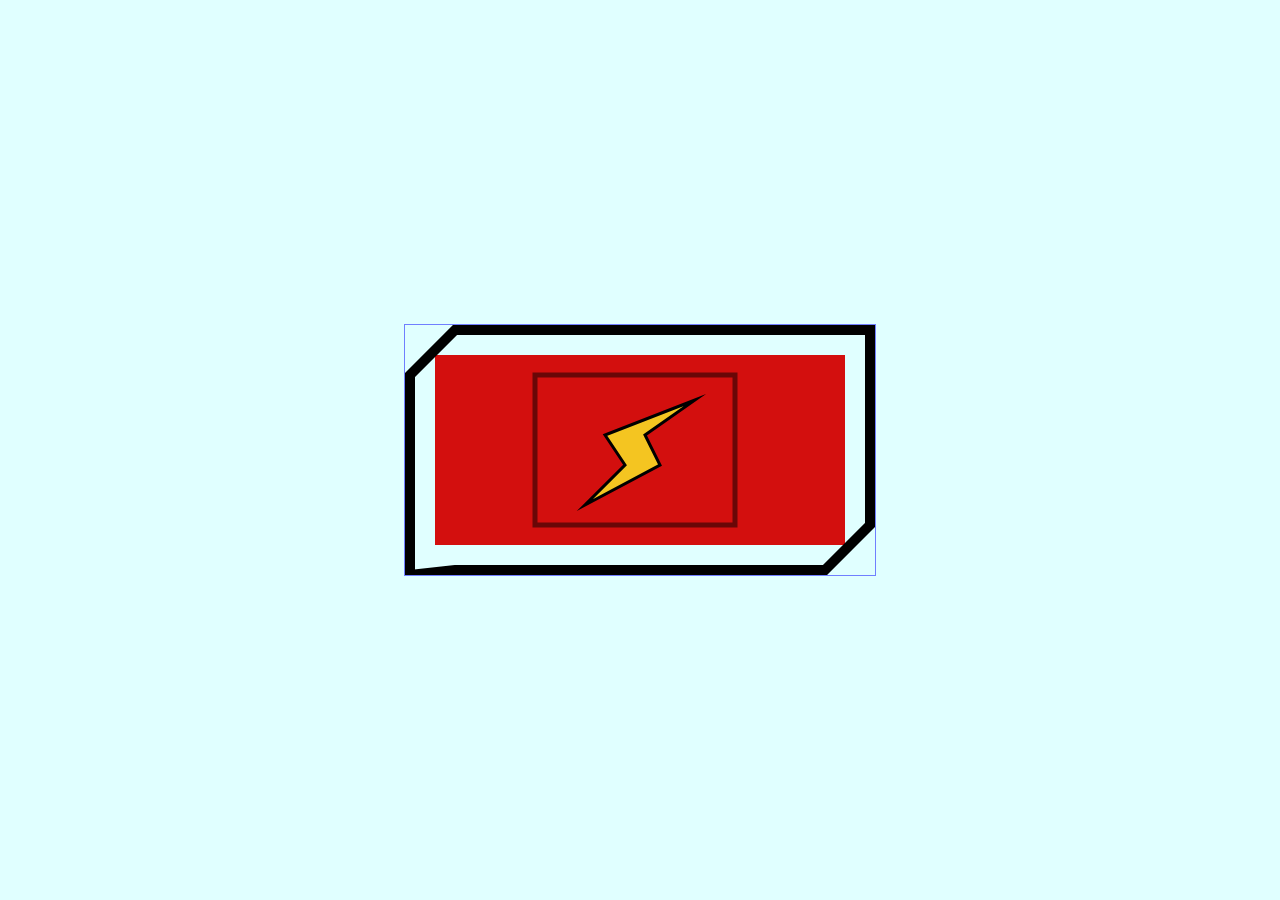
<file: canvas/index.html>
<!DOCTYPE html>
<html lang="es">
<head>
  <meta charset="UTF-8">
  <meta http-equiv="X-UA-Compatible" content="IE=edge">
  <meta name="viewport" content="width=device-width, initial-scale=1.0">
  <title>Document</title>
  <style>
    canvas{
      border: 1px solid rgba(0,0,255,.5);
    }
    body{
      height: 100vh;
      display: flex;
      background: lightcyan;
      justify-content: center;
      align-items: center;
      margin: 0;
    }
  </style>

</head>
<body>
  
  <canvas id="canvas" width="470" height="250">
  </canvas>

  <script>
    const canvas = document.querySelector('#canvas');
    const ctx = canvas.getContext('2d');

    ctx.fillStyle='#d30f0e'; //color relleno
    ctx.fillRect(30,30,410,190); //dibuja relleno
    ctx.strokeStyle='rgba(0,0,0,.5)';//color de relleno
    ctx.lineWidth=5; //borde tamaño
    ctx.strokeRect(130,50,200,150);//x,y,widht heigt ---dibuja contorno

    ctx.strokeStyle = 'black';
    ctx.lineWidth=3;
    ctx.lineTo(200,110); //(x,y)
    ctx.lineTo(220,140);
    ctx.lineTo(180,180);
    ctx.lineTo(255,140);
    ctx.lineTo(240,110);
    ctx.lineTo(290,75);
    ctx.closePath(); //Cierra los puntos echos el punto inicio al ultimo punto echo
    ctx.fillStyle='#f4c521';//color que vive junto con Fill()
    ctx.fill();//rellena pero necesita definir color
    ctx.stroke();//dibuja los puntos echos

    ctx.beginPath();//permite mi dibujo sea independiente de otros
    
    ctx.lineWidth=10;
    const inset = ctx.lineWidth/2; //la mitad sobre el ancho de la linea, compone para que ocupe todo el marco

    const radius=[50,0,50,0];
    const topLeftRadius=radius[0];
    const topRightRadius=radius[1];
    const bottomRightRadius=radius[2];
    const bottomLeftRadius=radius[3];

    const width= canvas.width;//ocupe el ancho igual al canvas
    const height= canvas.height;//opuca el largo igual al canvas

    ctx.lineTo(topLeftRadius,inset);
    ctx.lineTo(width-topRightRadius,inset);
    ctx.lineTo(width-inset, topRightRadius);
    ctx.lineTo(width-inset, height-bottomRightRadius);
    ctx.lineTo(width-bottomRightRadius, height-inset);
    ctx.lineTo(bottomRightRadius, height-inset);
    ctx.lineTo(inset, height-bottomLeftRadius);
    ctx.lineTo(inset, topLeftRadius);
    ctx.closePath();
    ctx.stroke();

  </script>

</body>
</html>
</file>
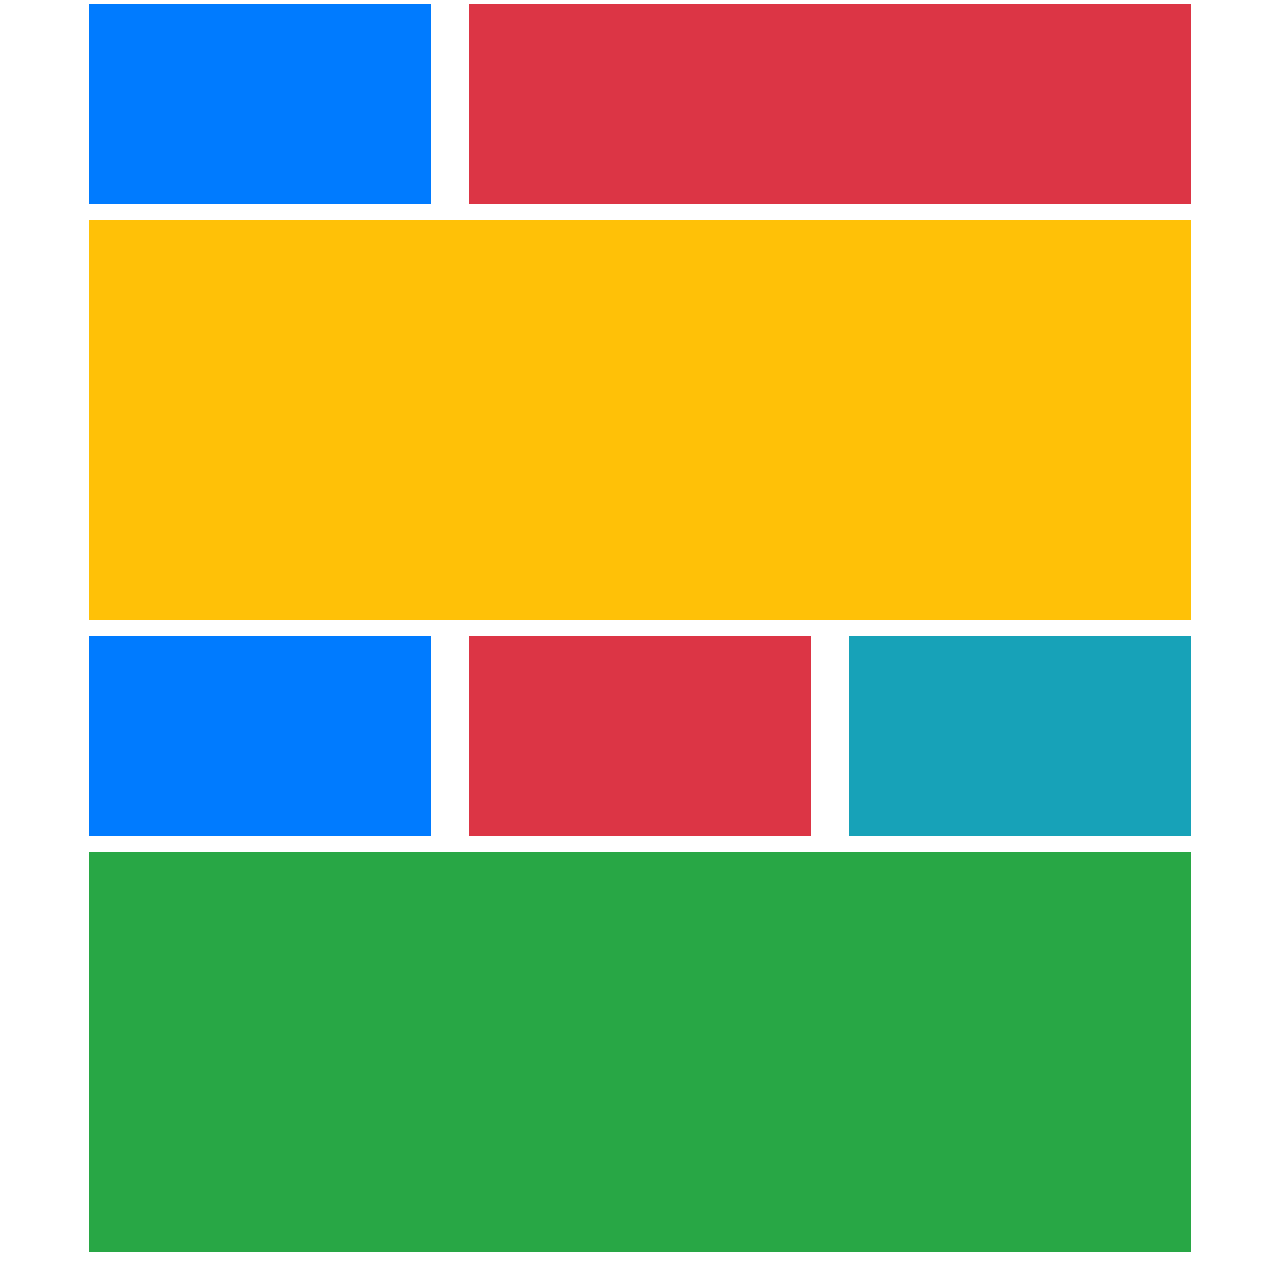
<file: MaquetarImagen/index.html>
<!doctype html>
<html lang="en">

<head>
  <title>Title</title>
  <!-- Required meta tags -->
  <meta charset="utf-8">
  <meta name="viewport" content="width=device-width, initial-scale=1, shrink-to-fit=no">

  <!-- Bootstrap CSS -->
  <link rel="stylesheet" href="https://stackpath.bootstrapcdn.com/bootstrap/4.3.1/css/bootstrap.min.css"
    integrity="sha384-ggOyR0iXCbMQv3Xipma34MD+dH/1fQ784/j6cY/iJTQUOhcWr7x9JvoRxT2MZw1T" crossorigin="anonymous">

  <link rel="stylesheet" href="css/style.css">

</head>

<body>


  <div class="container">

    <div class="row">
      <div class="col-4 col-sm-4 col-md-4 col-lg-4 col-xl-4">
        <div class="m-1 bg-primary fila-200"></div>
      </div>
      <div class="col-8 col-sm-8 col-md-8 col-lg-8 col-xl-8">
        <div class="m-1 bg-danger fila-200"></div>
      </div>
    </div>

    <div class="row my-2">
      <div class="col-12 col-sm-12 col-md-12 col-lg-12 colxl-12">
        <div class="m-1 bg-warning fila-400"></div>
      </div>
    </div>

    <div class="row my-2">
      <div class="col-12 col-sm-12 col-md-4 col-lg-4 col-xl-4">
        <div class="m-1 bg-primary fila-200"></div>
      </div>
      <div class="col-12 col-sm-12 col-md-4 col-lg-4 col-xl-4">
        <div class="m-1 bg-danger fila-200"></div>
      </div>
      <div class="col-12 col-sm-12 col-md-4 col-lg-4 col-xl-4">
        <div class="m-1 bg-info fila-200"></div>
      </div>
    </div>
    
    <div class="row my-2">
      <div class="col-12 col-sm-12 col-md-12 col-lg-12 colxl-12">
        <div class="m-1 bg-success fila-400"></div>
      </div>
    </div>

  </div>


  <!-- Optional JavaScript -->
  <!-- jQuery first, then Popper.js, then Bootstrap JS -->
  <script src="https://code.jquery.com/jquery-3.3.1.slim.min.js"
    integrity="sha384-q8i/X+965DzO0rT7abK41JStQIAqVgRVzpbzo5smXKp4YfRvH+8abtTE1Pi6jizo"
    crossorigin="anonymous"></script>
  <script src="https://cdnjs.cloudflare.com/ajax/libs/popper.js/1.14.7/umd/popper.min.js"
    integrity="sha384-UO2eT0CpHqdSJQ6hJty5KVphtPhzWj9WO1clHTMGa3JDZwrnQq4sF86dIHNDz0W1"
    crossorigin="anonymous"></script>
  <script src="https://stackpath.bootstrapcdn.com/bootstrap/4.3.1/js/bootstrap.min.js"
    integrity="sha384-JjSmVgyd0p3pXB1rRibZUAYoIIy6OrQ6VrjIEaFf/nJGzIxFDsf4x0xIM+B07jRM"
    crossorigin="anonymous"></script>
</body>

</html>

<!DOCTYPE html>
<html lang='es'>
<head>
  <meta charset='UTF-8'>
  <meta http-equiv='X-UA-Compatible' content='IE=edge'>
  <meta name="viewport" content='width=device-width, initial-scale=1.0'>
  <title>Mi practica</title>
  <link rel='stylesheet' href='https://stackpath.bootstrapcdn.com/bootstrap/4.3.1/css/bootstrap.min.css' integrity='sha384-ggOyR0iXCbMQv3Xipma34MD+dH/1fQ784/j6cY/iJTQUOhcWr7x9JvoRxT2MZw1T' crossorigin='anonymous'>
</head>
<body>
<script src='https://code.jquery.com/jquery-3.3.1.slim.min.js' integrity='sha384-q8i/X+965DzO0rT7abK41JStQIAqVgRVzpbzo5smXKp4YfRvH+8abtTE1Pi6jizo' crossorigin='anonymous'></script>
  <script src='https://stackpath.bootstrapcdn.com/bootstrap/4.3.1/js/bootstrap.min.js' integrity='sha384-JjSmVgyd0p3pXB1rRibZUAYoIIy6OrQ6VrjIEaFf/nJGzIxFDsf4x0xIM+B07jRM' crossorigin='anonymous'></script>
</body>
</html>
</file>
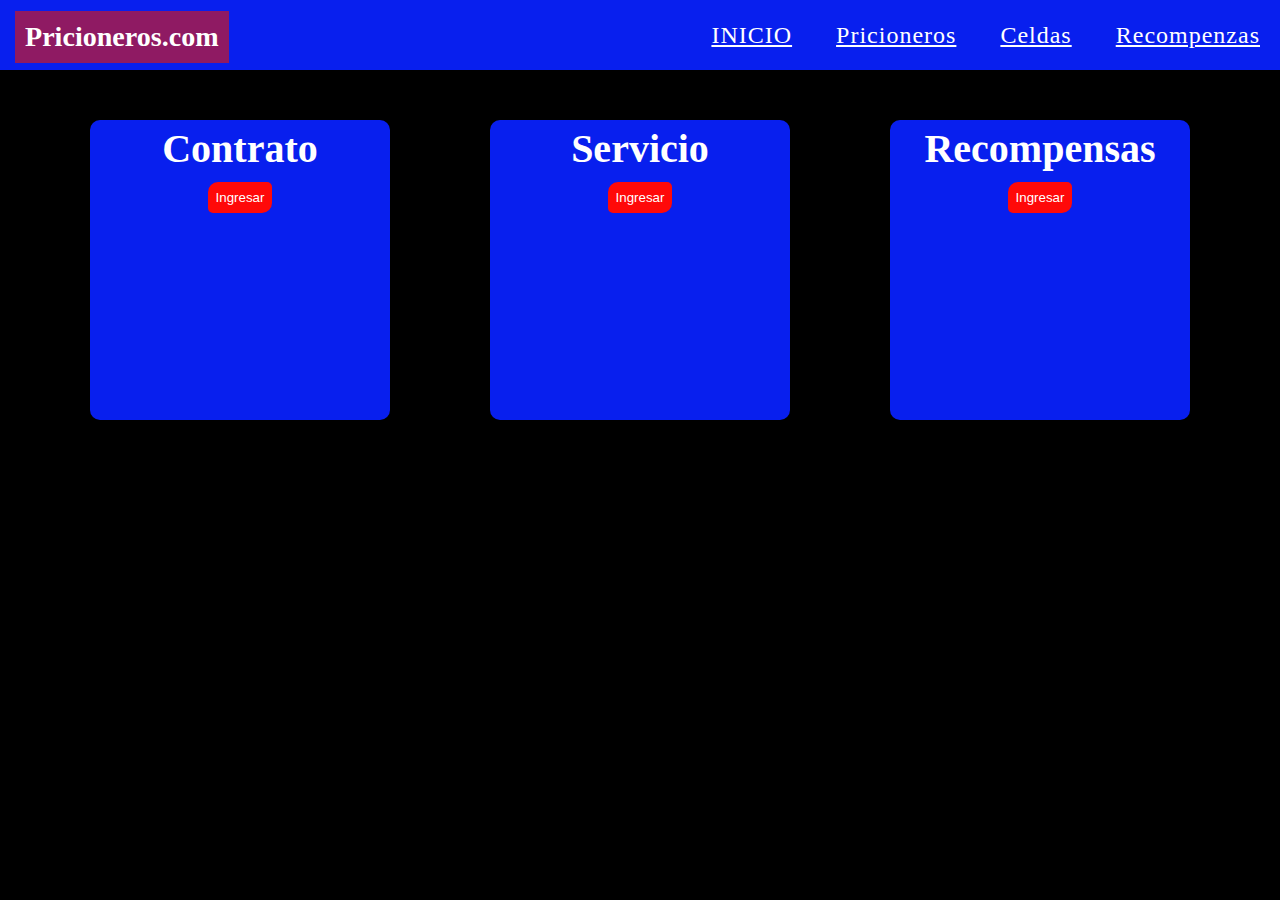
<file: sass_boton/index.html>
<!DOCTYPE html>
<html lang="en">
<head>
  <meta charset="UTF-8">
  <meta http-equiv="X-UA-Compatible" content="IE=edge">
  <meta name="viewport" content="width=device-width, initial-scale=1.0">
  <title>Document</title>

  <link rel="stylesheet" href="css/style.css">

</head>
<body>

  <header id="header">
    <div class="wrap">
      <div id="logo">
        <h3>Pricioneros.com</h3>
      </div>
      <nav id="menu">
        <ul>
          <li><a href="#">INICIO</a></li>
          <li><a href="#">Pricioneros</a></li>
          <li><a href="#">Celdas</a></li>
          <li><a href="#">Recompenzas</a></li>
        </ul>
      </nav>
    </div> 
  </header>
  
  <div class="cards">
    <div class="card">
      <h3>Contrato</h3>
      <button class="button1">Ingresar</button>
    </div>

    <div class="card">
      <h3>Servicio</h3>
      <button class="button1">Ingresar</button>
    </div>

    <div class="card">
      <h3>Recompensas</h3>
      <button class="button1">Ingresar</button>
    </div>

  </div>

  <div class="box">

  </div>

</body>
</html>
</file>
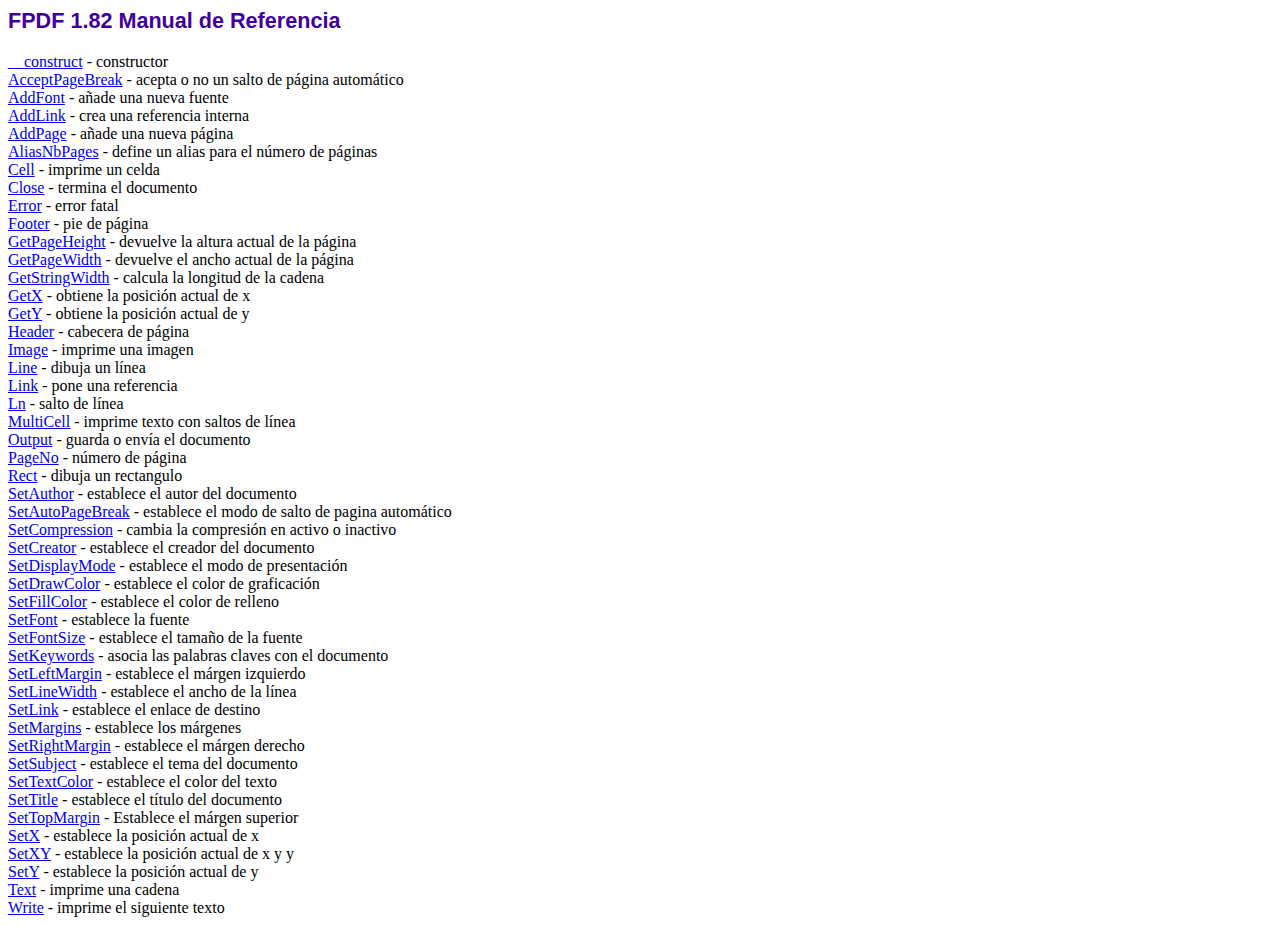
<file: pre_complete/app/fpdf/doc/index.htm>
<!DOCTYPE html PUBLIC "-//W3C//DTD HTML 4.01 Transitional//EN">
<html>
<head>
<meta http-equiv="Content-Type" content="text/html; charset=ISO-8859-1">
<title>FPDF 1.82 Manual de Referencia</title>
<link type="text/css" rel="stylesheet" href="../fpdf.css">
</head>
<body>
<h1>FPDF 1.82 Manual de Referencia</h1>
<a href="__construct.htm">__construct</a> - constructor<br>
<a href="acceptpagebreak.htm">AcceptPageBreak</a> - acepta o no un salto de p�gina autom�tico<br>
<a href="addfont.htm">AddFont</a> - a�ade una nueva fuente<br>
<a href="addlink.htm">AddLink</a> - crea una referencia interna<br>
<a href="addpage.htm">AddPage</a> - a�ade una nueva p�gina<br>
<a href="aliasnbpages.htm">AliasNbPages</a> - define un alias para el n�mero de p�ginas<br>
<a href="cell.htm">Cell</a> - imprime un celda<br>
<a href="close.htm">Close</a> - termina el documento<br>
<a href="error.htm">Error</a> - error fatal<br>
<a href="footer.htm">Footer</a> - pie de p�gina<br>
<a href="getpageheight.htm">GetPageHeight</a> - devuelve la altura actual de la p�gina<br>
<a href="getpagewidth.htm">GetPageWidth</a> - devuelve el ancho actual de la p�gina<br>
<a href="getstringwidth.htm">GetStringWidth</a> - calcula la longitud de la cadena<br>
<a href="getx.htm">GetX</a> - obtiene la posici�n actual de x<br>
<a href="gety.htm">GetY</a> - obtiene la posici�n actual de y<br>
<a href="header.htm">Header</a> - cabecera de p�gina<br>
<a href="image.htm">Image</a> - imprime una imagen<br>
<a href="line.htm">Line</a> - dibuja un l�nea<br>
<a href="link.htm">Link</a> - pone una referencia<br>
<a href="ln.htm">Ln</a> - salto de l�nea<br>
<a href="multicell.htm">MultiCell</a> - imprime texto con saltos de l�nea<br>
<a href="output.htm">Output</a> - guarda o env�a el documento<br>
<a href="pageno.htm">PageNo</a> - n�mero de p�gina<br>
<a href="rect.htm">Rect</a> - dibuja un rectangulo<br>
<a href="setauthor.htm">SetAuthor</a> - establece el autor del documento<br>
<a href="setautopagebreak.htm">SetAutoPageBreak</a> - establece el modo de salto de pagina autom�tico<br>
<a href="setcompression.htm">SetCompression</a> - cambia la compresi�n en activo o inactivo<br>
<a href="setcreator.htm">SetCreator</a> - establece el creador del documento<br>
<a href="setdisplaymode.htm">SetDisplayMode</a> - establece el modo de presentaci�n<br>
<a href="setdrawcolor.htm">SetDrawColor</a> - establece el color de graficaci�n<br>
<a href="setfillcolor.htm">SetFillColor</a> - establece el color de relleno<br>
<a href="setfont.htm">SetFont</a> - establece la fuente<br>
<a href="setfontsize.htm">SetFontSize</a> - establece el tama�o de la fuente<br>
<a href="setkeywords.htm">SetKeywords</a> - asocia las palabras claves con el documento<br>
<a href="setleftmargin.htm">SetLeftMargin</a> - establece el m�rgen izquierdo<br>
<a href="setlinewidth.htm">SetLineWidth</a> - establece el ancho de la l�nea<br>
<a href="setlink.htm">SetLink</a> - establece el enlace de destino<br>
<a href="setmargins.htm">SetMargins</a> - establece los m�rgenes<br>
<a href="setrightmargin.htm">SetRightMargin</a> - establece el m�rgen derecho<br>
<a href="setsubject.htm">SetSubject</a> - establece el tema del documento<br>
<a href="settextcolor.htm">SetTextColor</a> - establece el color del texto<br>
<a href="settitle.htm">SetTitle</a> - establece el t�tulo del documento<br>
<a href="settopmargin.htm">SetTopMargin</a> - Establece el m�rgen superior<br>
<a href="setx.htm">SetX</a> - establece la posici�n actual de x<br>
<a href="setxy.htm">SetXY</a> - establece la posici�n actual de x y y<br>
<a href="sety.htm">SetY</a> - establece la posici�n actual de y<br>
<a href="text.htm">Text</a> - imprime una cadena<br>
<a href="write.htm">Write</a> - imprime el siguiente texto<br>
</body>
</html>
</file>
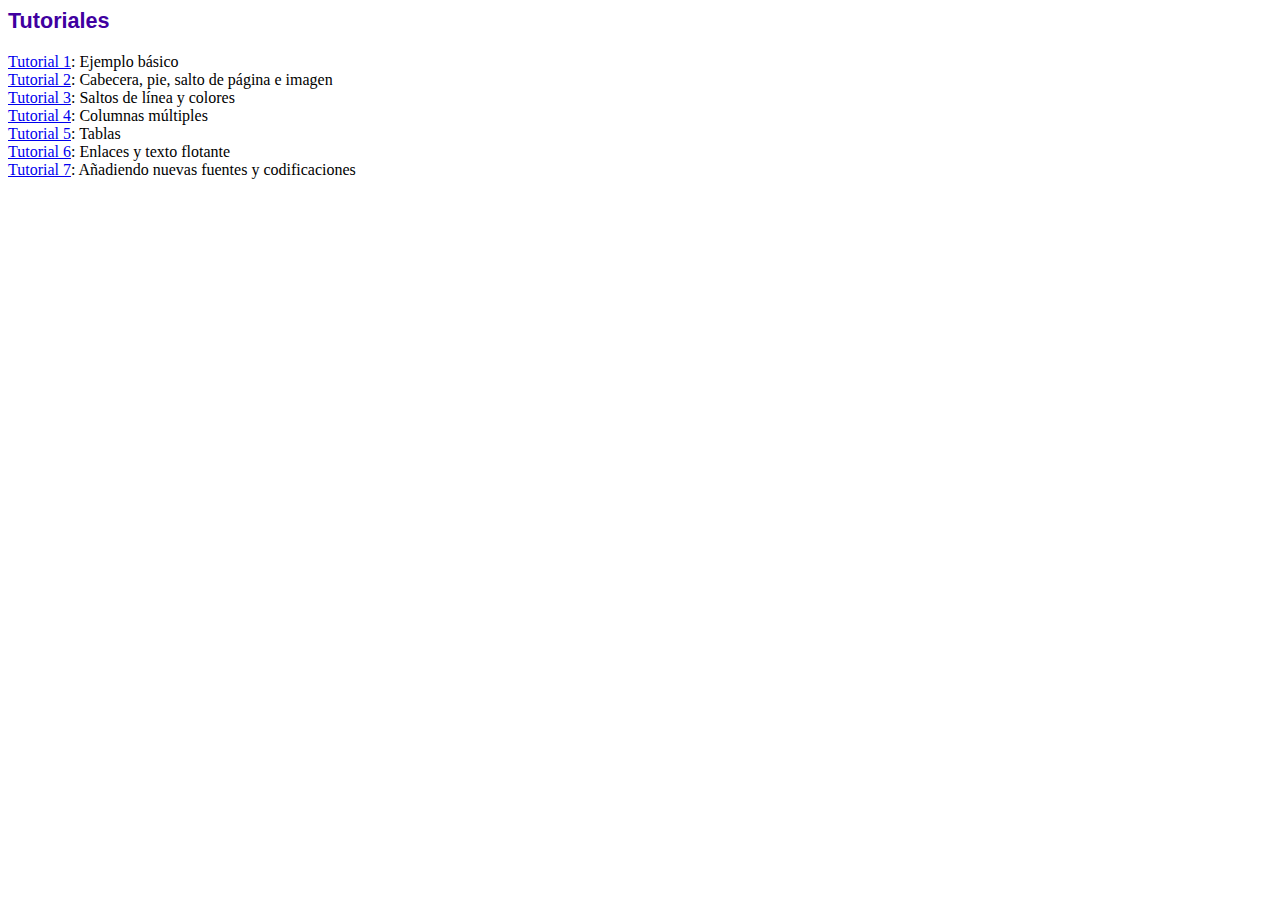
<file: pre_complete/app/fpdf/tutorial/index.htm>
<!DOCTYPE html PUBLIC "-//W3C//DTD HTML 4.01 Transitional//EN">
<html>
<head>
<meta http-equiv="Content-Type" content="text/html; charset=ISO-8859-1">
<title>Tutoriales</title>
<link type="text/css" rel="stylesheet" href="../fpdf.css">
</head>
<body>
<h1>Tutoriales</h1>
<ul style="list-style-type:none; margin-left:0; padding-left:0">
<li><a href="tuto1.htm">Tutorial 1</a>: Ejemplo b�sico</li>
<li><a href="tuto2.htm">Tutorial 2</a>: Cabecera, pie, salto de p�gina e imagen</li>
<li><a href="tuto3.htm">Tutorial 3</a>: Saltos de l�nea y colores</li>
<li><a href="tuto4.htm">Tutorial 4</a>: Columnas m�ltiples</li>
<li><a href="tuto5.htm">Tutorial 5</a>: Tablas</li>
<li><a href="tuto6.htm">Tutorial 6</a>: Enlaces y texto flotante</li>
<li><a href="tuto7.htm">Tutorial 7</a>: A�adiendo nuevas fuentes y codificaciones</li>
</ul>
</body>
</html>
</file>
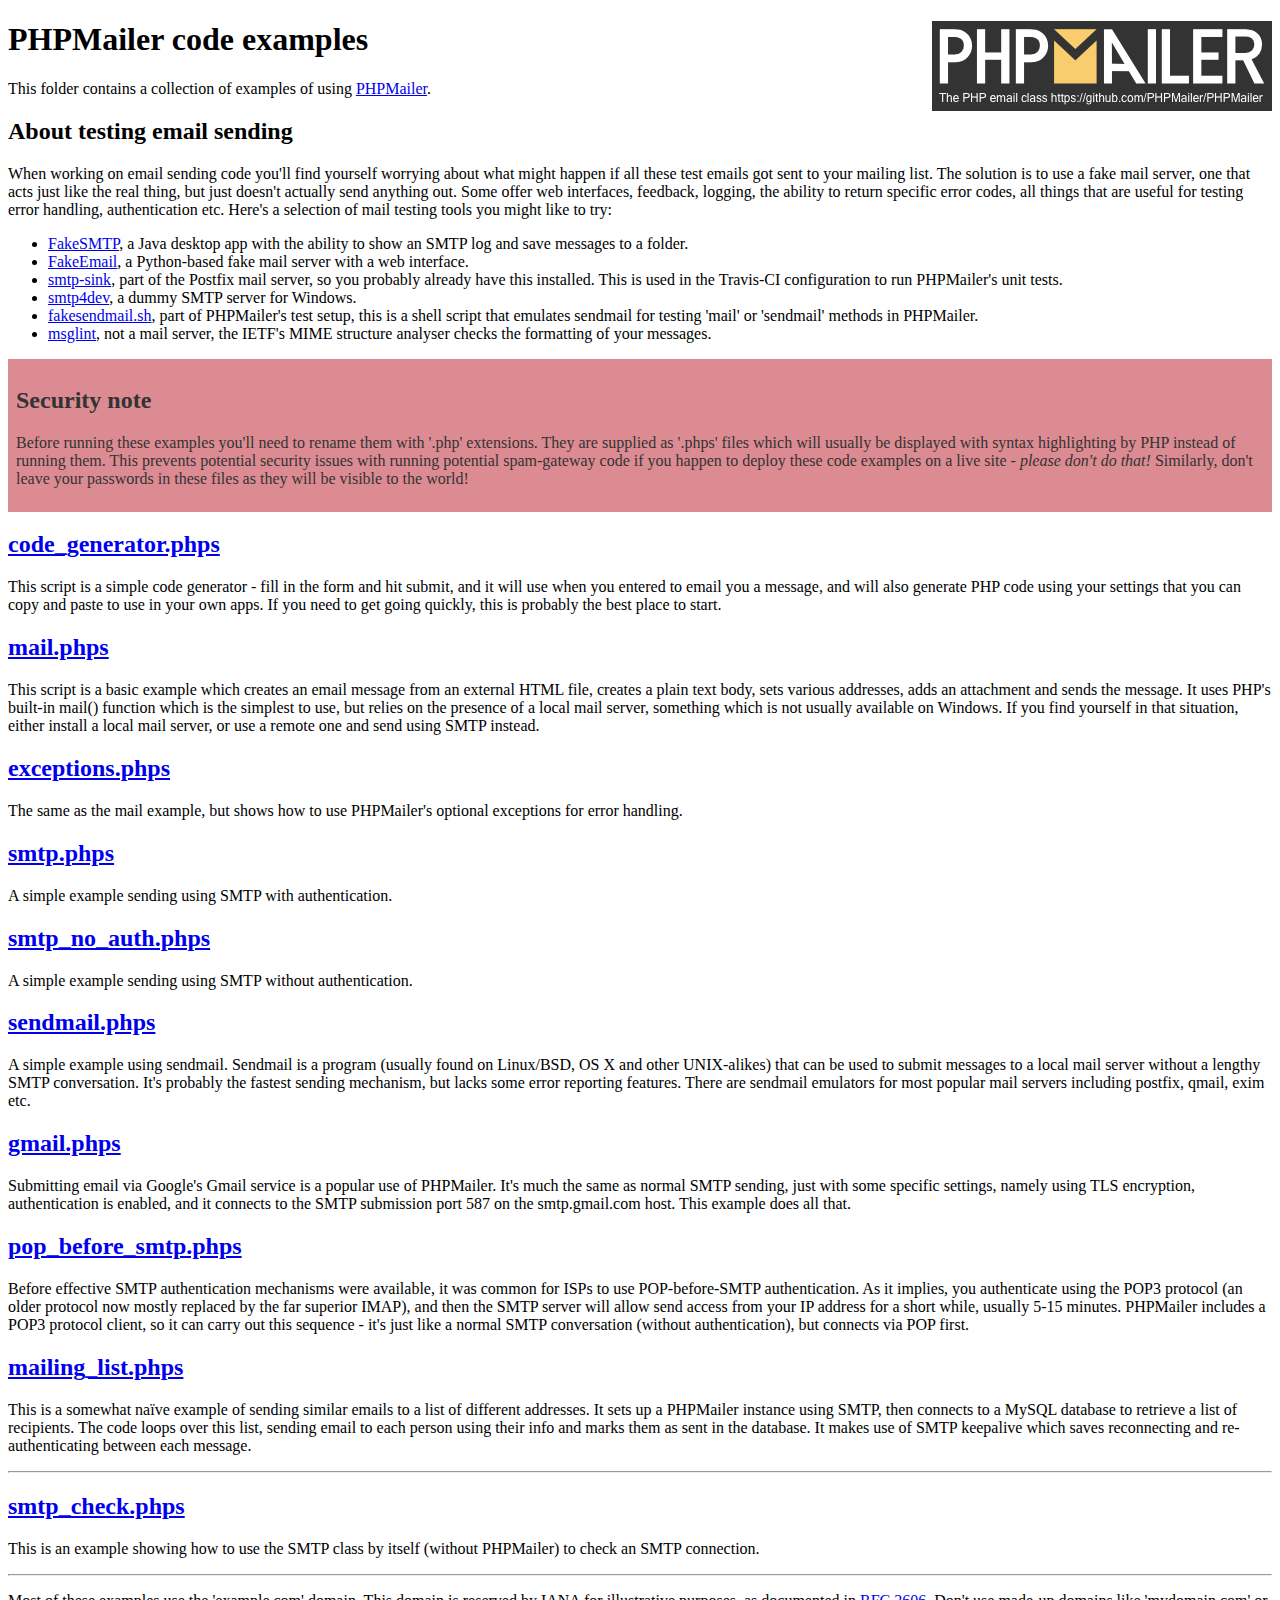
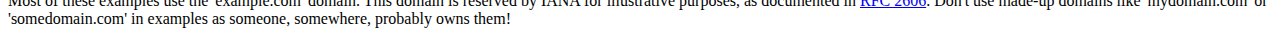
<file: pre_complete/app/php_mailer/examples/index.html>
<!DOCTYPE html>
<html>
<head>
	<meta charset="UTF-8">
	<title>PHPMailer Examples</title>
</head>
<body>
<h1>PHPMailer code examples<a href="https://github.com/PHPMailer/PHPMailer"><img src="images/phpmailer.png" style="float:right; border:0;" alt="PHPMailer logo"></a></h1>
<p>This folder contains a collection of examples of using <a href="https://github.com/PHPMailer/PHPMailer">PHPMailer</a>.</p>
<h2>About testing email sending</h2>
<p>When working on email sending code you'll find yourself worrying about what might happen if all these test emails got sent to your mailing list. The solution is to use a fake mail server, one that acts just like the real thing, but just doesn't actually send anything out. Some offer web interfaces, feedback, logging, the ability to return specific error codes, all things that are useful for testing error handling, authentication etc. Here's a selection of mail testing tools you might like to try:</p>
<ul>
  <li><a href="https://github.com/Nilhcem/FakeSMTP">FakeSMTP</a>, a Java desktop app with the ability to show an SMTP log and save messages to a folder. </li>
  <li><a href="https://github.com/isotoma/FakeEmail">FakeEmail</a>, a Python-based fake mail server with a web interface.</li>
  <li><a href="http://www.postfix.org/smtp-sink.1.html">smtp-sink</a>, part of the Postfix mail server, so you probably already have this installed. This is used in the Travis-CI configuration to run PHPMailer's unit tests.</li>
  <li><a href="http://smtp4dev.codeplex.com">smtp4dev</a>, a dummy SMTP server for Windows.</li>
  <li><a href="https://github.com/PHPMailer/PHPMailer/blob/master/test/fakesendmail.sh">fakesendmail.sh</a>, part of PHPMailer's test setup, this is a shell script that emulates sendmail for testing 'mail' or 'sendmail' methods in PHPMailer.</li>
  <li><a href="http://tools.ietf.org/tools/msglint/">msglint</a>, not a mail server, the IETF's MIME structure analyser checks the formatting of your messages.</li>
</ul>
<div style="padding: 8px; color: #333333; background-color: #dc8b92">
<h2>Security note</h2>
<p>Before running these examples you'll need to rename them with '.php' extensions. They are supplied as '.phps' files which will usually be displayed with syntax highlighting by PHP instead of running them. This prevents potential security issues with running potential spam-gateway code if you happen to deploy these code examples on a live site - <em>please don't do that!</em> Similarly, don't leave your passwords in these files as they will be visible to the world!</p>
</div>
<h2><a href="code_generator.phps">code_generator.phps</a></h2>
<p>This script is a simple code generator - fill in the form and hit submit, and it will use when you entered to email you a message, and will also generate PHP code using your settings that you can copy and paste to use in your own apps. If you need to get going quickly, this is probably the best place to start.</p>
<h2><a href="mail.phps">mail.phps</a></h2>
<p>This script is a basic example which creates an email message from an external HTML file, creates a plain text body, sets various addresses, adds an attachment and sends the message. It uses PHP's built-in mail() function which is the simplest to use, but relies on the presence of a local mail server, something which is not usually available on Windows. If you find yourself in that situation, either install a local mail server, or use a remote one and send using SMTP instead.</p>
<h2><a href="exceptions.phps">exceptions.phps</a></h2>
<p>The same as the mail example, but shows how to use PHPMailer's optional exceptions for error handling.</p>
<h2><a href="smtp.phps">smtp.phps</a></h2>
<p>A simple example sending using SMTP with authentication.</p>
<h2><a href="smtp_no_auth.phps">smtp_no_auth.phps</a></h2>
<p>A simple example sending using SMTP without authentication.</p>
<h2><a href="sendmail.phps">sendmail.phps</a></h2>
<p>A simple example using sendmail. Sendmail is a program (usually found on Linux/BSD, OS X and other UNIX-alikes) that can be used to submit messages to a local mail server without a lengthy SMTP conversation. It's probably the fastest sending mechanism, but lacks some error reporting features. There are sendmail emulators for most popular mail servers including postfix, qmail, exim etc.</p>
<h2><a href="gmail.phps">gmail.phps</a></h2>
<p>Submitting email via Google's Gmail service is a popular use of PHPMailer. It's much the same as normal SMTP sending, just with some specific settings, namely using TLS encryption, authentication is enabled, and it connects to the SMTP submission port 587 on the smtp.gmail.com host. This example does all that.</p>
<h2><a href="pop_before_smtp.phps">pop_before_smtp.phps</a></h2>
<p>Before effective SMTP authentication mechanisms were available, it was common for ISPs to use POP-before-SMTP authentication. As it implies, you authenticate using the POP3 protocol (an older protocol now mostly replaced by the far superior IMAP), and then the SMTP server will allow send access from your IP address for a short while, usually 5-15 minutes. PHPMailer includes a POP3 protocol client, so it can carry out this sequence - it's just like a normal SMTP conversation (without authentication), but connects via POP first.</p>
<h2><a href="mailing_list.phps">mailing_list.phps</a></h2>
<p>This is a somewhat naïve example of sending similar emails to a list of different addresses. It sets up a PHPMailer instance using SMTP, then connects to a MySQL database to retrieve a list of recipients. The code loops over this list, sending email to each person using their info and marks them as sent in the database. It makes use of SMTP keepalive which saves reconnecting and re-authenticating between each message.</p>
<hr>
<h2><a href="smtp_check.phps">smtp_check.phps</a></h2>
<p>This is an example showing how to use the SMTP class by itself (without PHPMailer) to check an SMTP connection.</p>
<hr>
<p>Most of these examples use the 'example.com' domain. This domain is reserved by IANA for illustrative purposes, as documented in <a href="http://tools.ietf.org/html/rfc2606">RFC 2606</a>. Don't use made-up domains like 'mydomain.com' or 'somedomain.com' in examples as someone, somewhere, probably owns them!</p>
</body>
</html>
</file>
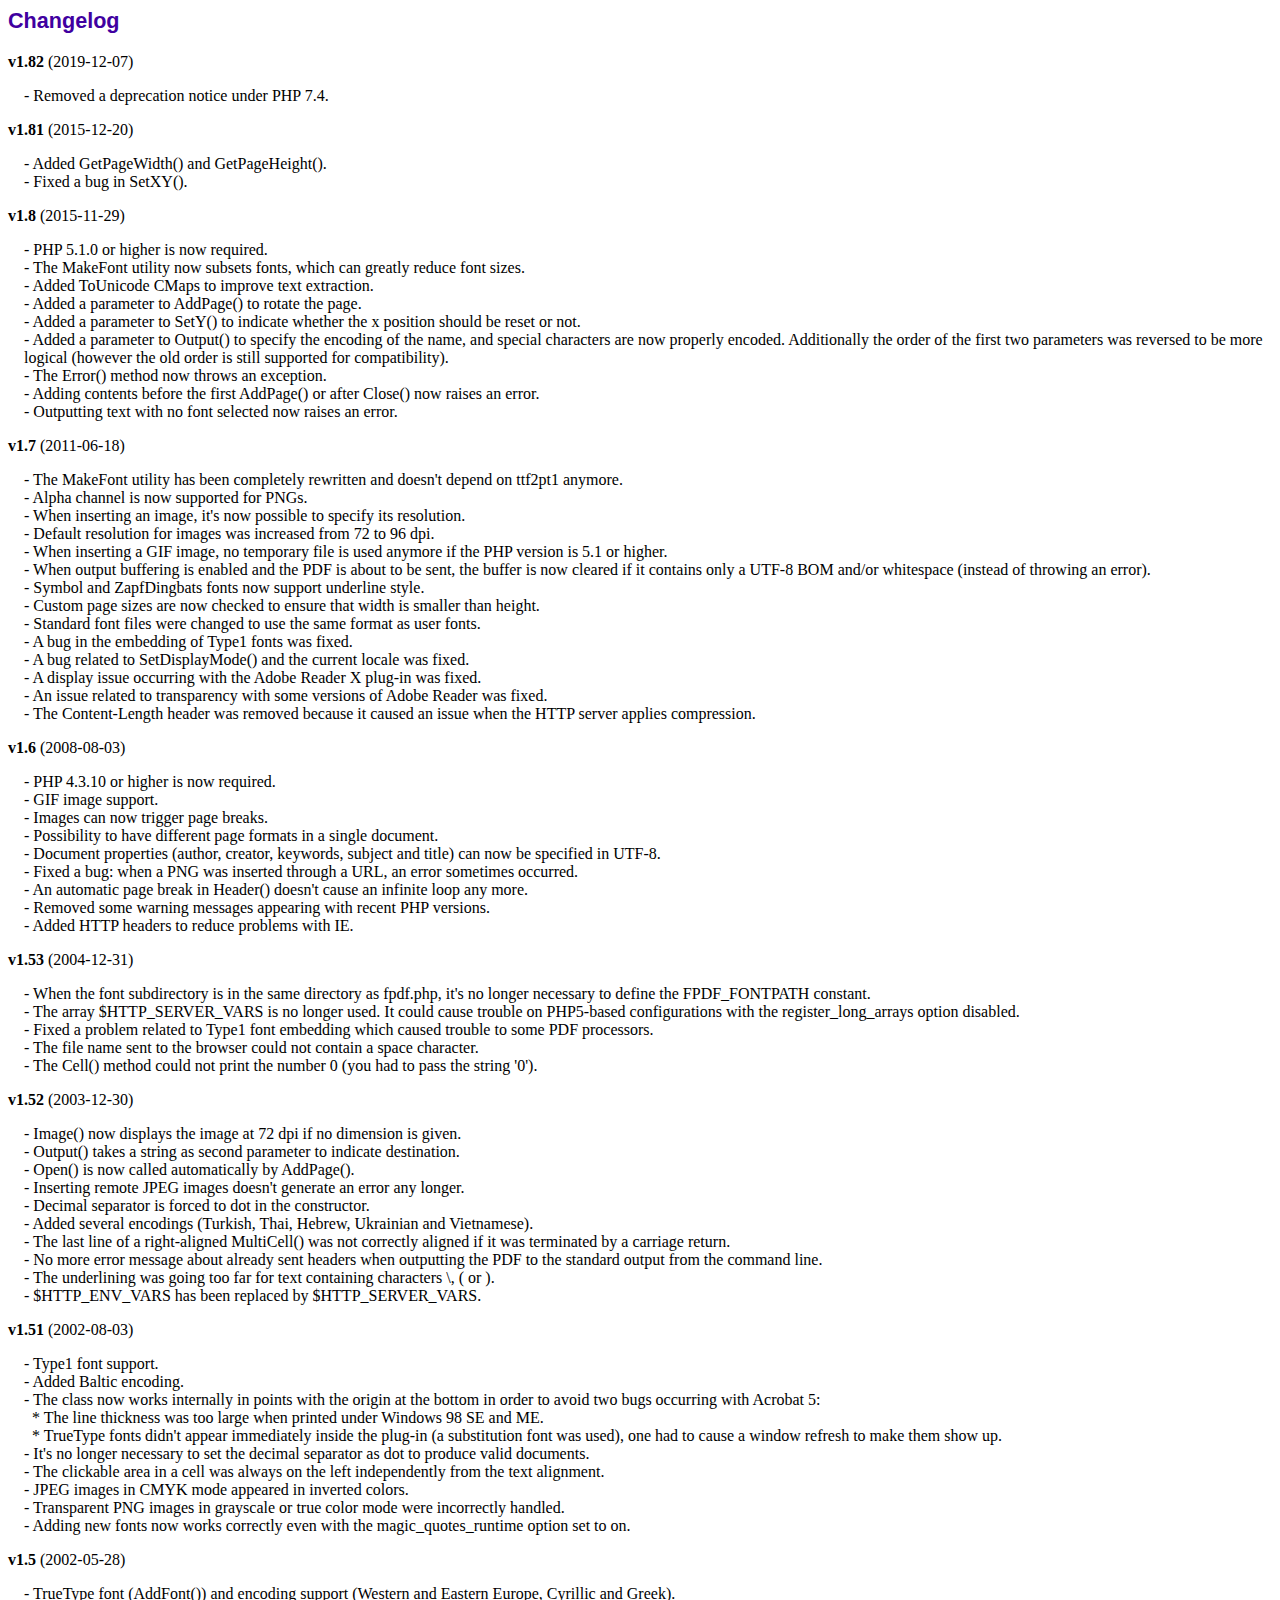
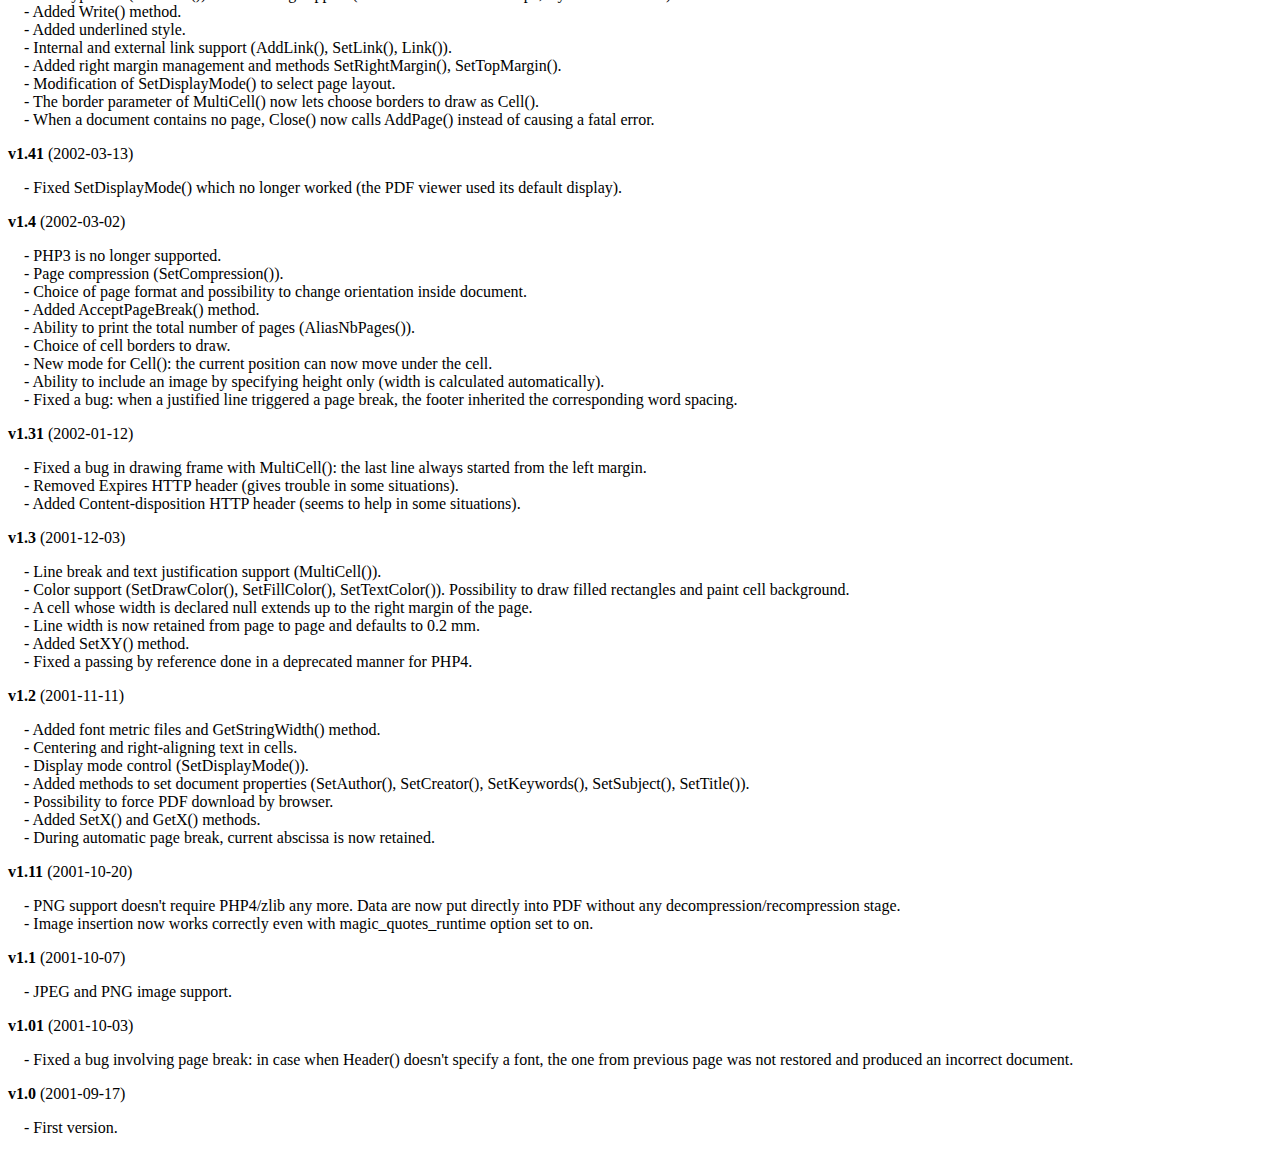
<file: pre_complete/app/fpdf/changelog.htm>
<!DOCTYPE html PUBLIC "-//W3C//DTD HTML 4.01 Transitional//EN">
<html>
<head>
<meta http-equiv="Content-Type" content="text/html; charset=ISO-8859-1">
<title>Changelog</title>
<link type="text/css" rel="stylesheet" href="fpdf.css">
<style type="text/css">
dd {margin:1em 0 1em 1em}
</style>
</head>
<body>
<h1>Changelog</h1>
<dl>
<dt><strong>v1.82</strong> (2019-12-07)</dt>
<dd>
- Removed a deprecation notice under PHP 7.4.<br>
</dd>
<dt><strong>v1.81</strong> (2015-12-20)</dt>
<dd>
- Added GetPageWidth() and GetPageHeight().<br>
- Fixed a bug in SetXY().<br>
</dd>
<dt><strong>v1.8</strong> (2015-11-29)</dt>
<dd>
- PHP 5.1.0 or higher is now required.<br>
- The MakeFont utility now subsets fonts, which can greatly reduce font sizes.<br>
- Added ToUnicode CMaps to improve text extraction.<br>
- Added a parameter to AddPage() to rotate the page.<br>
- Added a parameter to SetY() to indicate whether the x position should be reset or not.<br>
- Added a parameter to Output() to specify the encoding of the name, and special characters are now properly encoded. Additionally the order of the first two parameters was reversed to be more logical (however the old order is still supported for compatibility).<br>
- The Error() method now throws an exception.<br>
- Adding contents before the first AddPage() or after Close() now raises an error.<br>
- Outputting text with no font selected now raises an error.<br>
</dd>
<dt><strong>v1.7</strong> (2011-06-18)</dt>
<dd>
- The MakeFont utility has been completely rewritten and doesn't depend on ttf2pt1 anymore.<br>
- Alpha channel is now supported for PNGs.<br>
- When inserting an image, it's now possible to specify its resolution.<br>
- Default resolution for images was increased from 72 to 96 dpi.<br>
- When inserting a GIF image, no temporary file is used anymore if the PHP version is 5.1 or higher.<br>
- When output buffering is enabled and the PDF is about to be sent, the buffer is now cleared if it contains only a UTF-8 BOM and/or whitespace (instead of throwing an error).<br>
- Symbol and ZapfDingbats fonts now support underline style.<br>
- Custom page sizes are now checked to ensure that width is smaller than height.<br>
- Standard font files were changed to use the same format as user fonts.<br>
- A bug in the embedding of Type1 fonts was fixed.<br>
- A bug related to SetDisplayMode() and the current locale was fixed.<br>
- A display issue occurring with the Adobe Reader X plug-in was fixed.<br>
- An issue related to transparency with some versions of Adobe Reader was fixed.<br>
- The Content-Length header was removed because it caused an issue when the HTTP server applies compression.<br>
</dd>
<dt><strong>v1.6</strong> (2008-08-03)</dt>
<dd>
- PHP 4.3.10 or higher is now required.<br>
- GIF image support.<br>
- Images can now trigger page breaks.<br>
- Possibility to have different page formats in a single document.<br>
- Document properties (author, creator, keywords, subject and title) can now be specified in UTF-8.<br>
- Fixed a bug: when a PNG was inserted through a URL, an error sometimes occurred.<br>
- An automatic page break in Header() doesn't cause an infinite loop any more.<br>
- Removed some warning messages appearing with recent PHP versions.<br>
- Added HTTP headers to reduce problems with IE.<br>
</dd>
<dt><strong>v1.53</strong> (2004-12-31)</dt>
<dd>
- When the font subdirectory is in the same directory as fpdf.php, it's no longer necessary to define the FPDF_FONTPATH constant.<br>
- The array $HTTP_SERVER_VARS is no longer used. It could cause trouble on PHP5-based configurations with the register_long_arrays option disabled.<br>
- Fixed a problem related to Type1 font embedding which caused trouble to some PDF processors.<br>
- The file name sent to the browser could not contain a space character.<br>
- The Cell() method could not print the number 0 (you had to pass the string '0').<br>
</dd>
<dt><strong>v1.52</strong> (2003-12-30)</dt>
<dd>
- Image() now displays the image at 72 dpi if no dimension is given.<br>
- Output() takes a string as second parameter to indicate destination.<br>
- Open() is now called automatically by AddPage().<br>
- Inserting remote JPEG images doesn't generate an error any longer.<br>
- Decimal separator is forced to dot in the constructor.<br>
- Added several encodings (Turkish, Thai, Hebrew, Ukrainian and Vietnamese).<br>
- The last line of a right-aligned MultiCell() was not correctly aligned if it was terminated by a carriage return.<br>
- No more error message about already sent headers when outputting the PDF to the standard output from the command line.<br>
- The underlining was going too far for text containing characters \, ( or ).<br>
- $HTTP_ENV_VARS has been replaced by $HTTP_SERVER_VARS.<br>
</dd>
<dt><strong>v1.51</strong> (2002-08-03)</dt>
<dd>
- Type1 font support.<br>
- Added Baltic encoding.<br>
- The class now works internally in points with the origin at the bottom in order to avoid two bugs occurring with Acrobat 5:<br>&nbsp;&nbsp;* The line thickness was too large when printed under Windows 98 SE and ME.<br>&nbsp;&nbsp;* TrueType fonts didn't appear immediately inside the plug-in (a substitution font was used), one had to cause a window refresh to make them show up.<br>
- It's no longer necessary to set the decimal separator as dot to produce valid documents.<br>
- The clickable area in a cell was always on the left independently from the text alignment.<br>
- JPEG images in CMYK mode appeared in inverted colors.<br>
- Transparent PNG images in grayscale or true color mode were incorrectly handled.<br>
- Adding new fonts now works correctly even with the magic_quotes_runtime option set to on.<br>
</dd>
<dt><strong>v1.5</strong> (2002-05-28)</dt>
<dd>
- TrueType font (AddFont()) and encoding support (Western and Eastern Europe, Cyrillic and Greek).<br>
- Added Write() method.<br>
- Added underlined style.<br>
- Internal and external link support (AddLink(), SetLink(), Link()).<br>
- Added right margin management and methods SetRightMargin(), SetTopMargin().<br>
- Modification of SetDisplayMode() to select page layout.<br>
- The border parameter of MultiCell() now lets choose borders to draw as Cell().<br>
- When a document contains no page, Close() now calls AddPage() instead of causing a fatal error.<br>
</dd>
<dt><strong>v1.41</strong> (2002-03-13)</dt>
<dd>
- Fixed SetDisplayMode() which no longer worked (the PDF viewer used its default display).<br>
</dd>
<dt><strong>v1.4</strong> (2002-03-02)</dt>
<dd>
- PHP3 is no longer supported.<br>
- Page compression (SetCompression()).<br>
- Choice of page format and possibility to change orientation inside document.<br>
- Added AcceptPageBreak() method.<br>
- Ability to print the total number of pages (AliasNbPages()).<br>
- Choice of cell borders to draw.<br>
- New mode for Cell(): the current position can now move under the cell.<br>
- Ability to include an image by specifying height only (width is calculated automatically).<br>
- Fixed a bug: when a justified line triggered a page break, the footer inherited the corresponding word spacing.<br>
</dd>
<dt><strong>v1.31</strong> (2002-01-12)</dt>
<dd>
- Fixed a bug in drawing frame with MultiCell(): the last line always started from the left margin.<br>
- Removed Expires HTTP header (gives trouble in some situations).<br>
- Added Content-disposition HTTP header (seems to help in some situations).<br>
</dd>
<dt><strong>v1.3</strong> (2001-12-03)</dt>
<dd>
- Line break and text justification support (MultiCell()).<br>
- Color support (SetDrawColor(), SetFillColor(), SetTextColor()). Possibility to draw filled rectangles and paint cell background.<br>
- A cell whose width is declared null extends up to the right margin of the page.<br>
- Line width is now retained from page to page and defaults to 0.2 mm.<br>
- Added SetXY() method.<br>
- Fixed a passing by reference done in a deprecated manner for PHP4.<br>
</dd>
<dt><strong>v1.2</strong> (2001-11-11)</dt>
<dd>
- Added font metric files and GetStringWidth() method.<br>
- Centering and right-aligning text in cells.<br>
- Display mode control (SetDisplayMode()).<br>
- Added methods to set document properties (SetAuthor(), SetCreator(), SetKeywords(), SetSubject(), SetTitle()).<br>
- Possibility to force PDF download by browser.<br>
- Added SetX() and GetX() methods.<br>
- During automatic page break, current abscissa is now retained.<br>
</dd>
<dt><strong>v1.11</strong> (2001-10-20)</dt>
<dd>
- PNG support doesn't require PHP4/zlib any more. Data are now put directly into PDF without any decompression/recompression stage.<br>
- Image insertion now works correctly even with magic_quotes_runtime option set to on.<br>
</dd>
<dt><strong>v1.1</strong> (2001-10-07)</dt>
<dd>
- JPEG and PNG image support.<br>
</dd>
<dt><strong>v1.01</strong> (2001-10-03)</dt>
<dd>
- Fixed a bug involving page break: in case when Header() doesn't specify a font, the one from previous page was not restored and produced an incorrect document.<br>
</dd>
<dt><strong>v1.0</strong> (2001-09-17)</dt>
<dd>
- First version.<br>
</dd>
</dl>
</body>
</html>
</file>
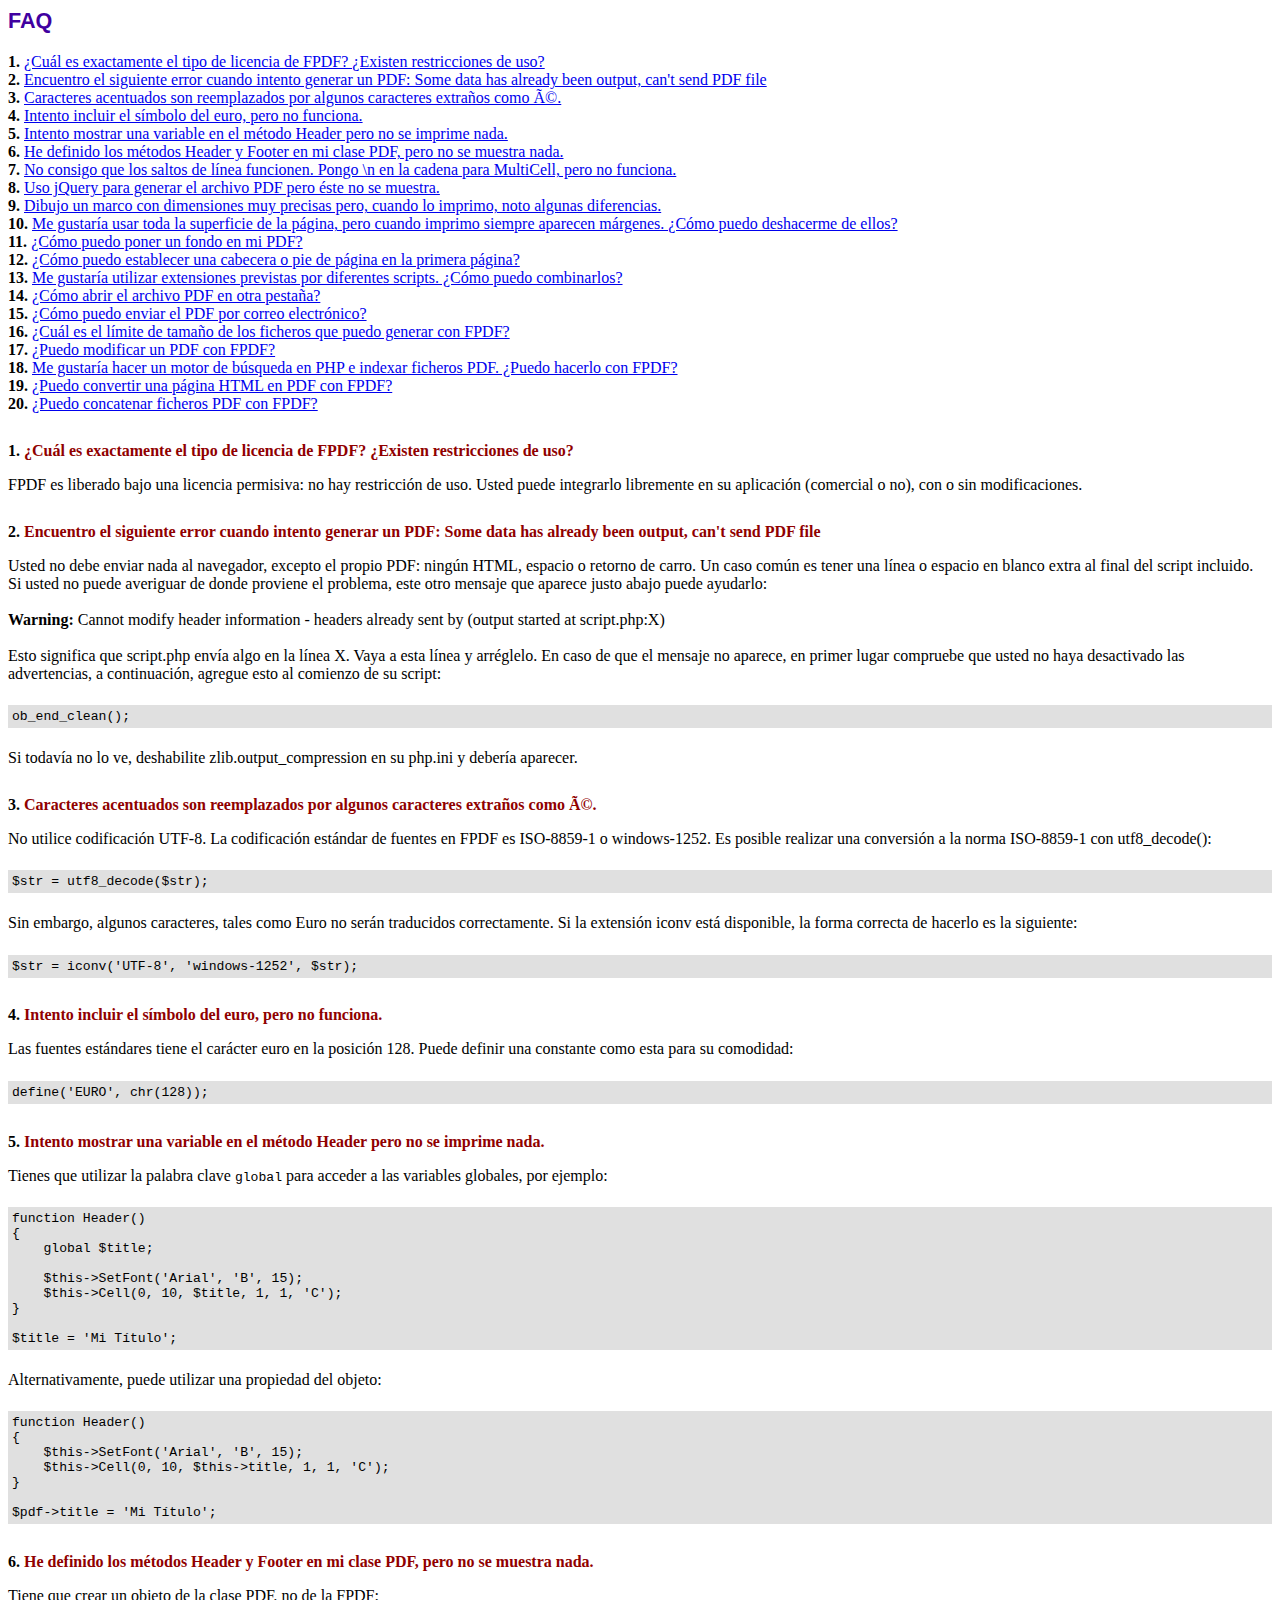
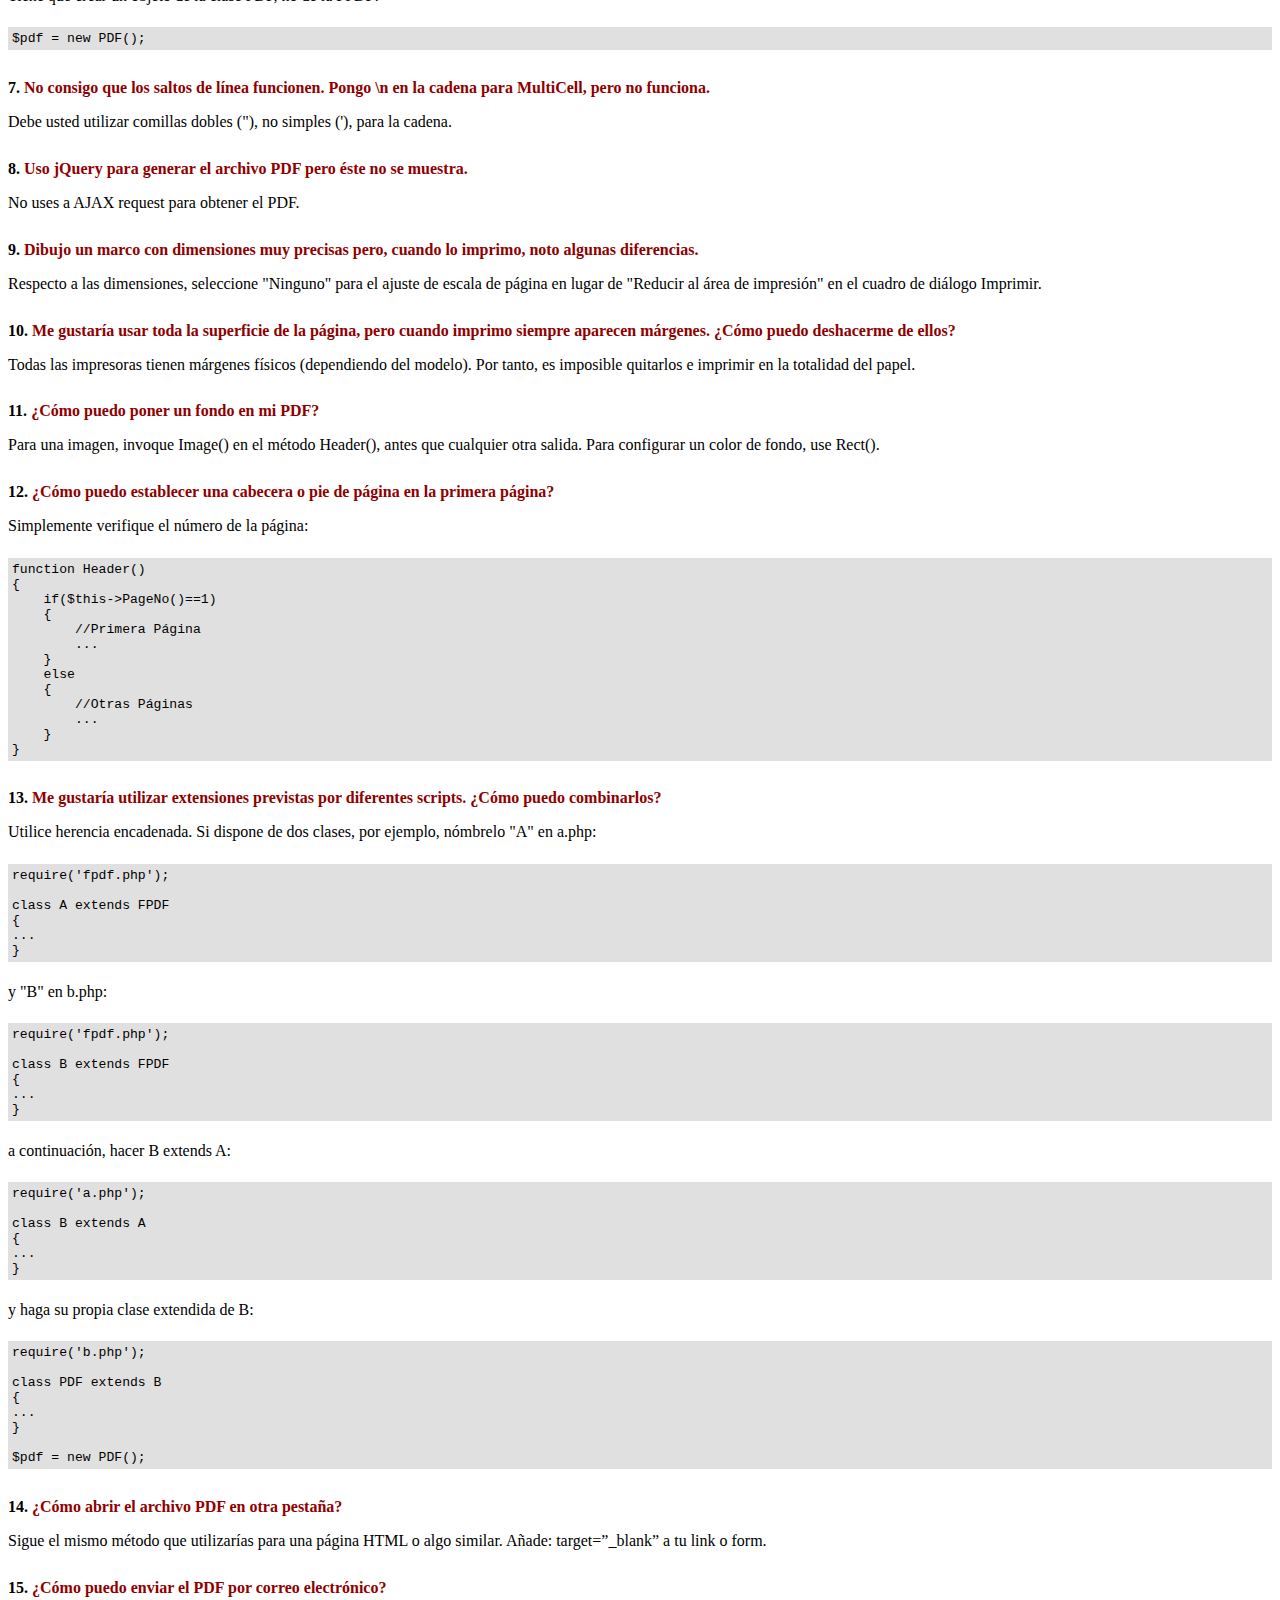
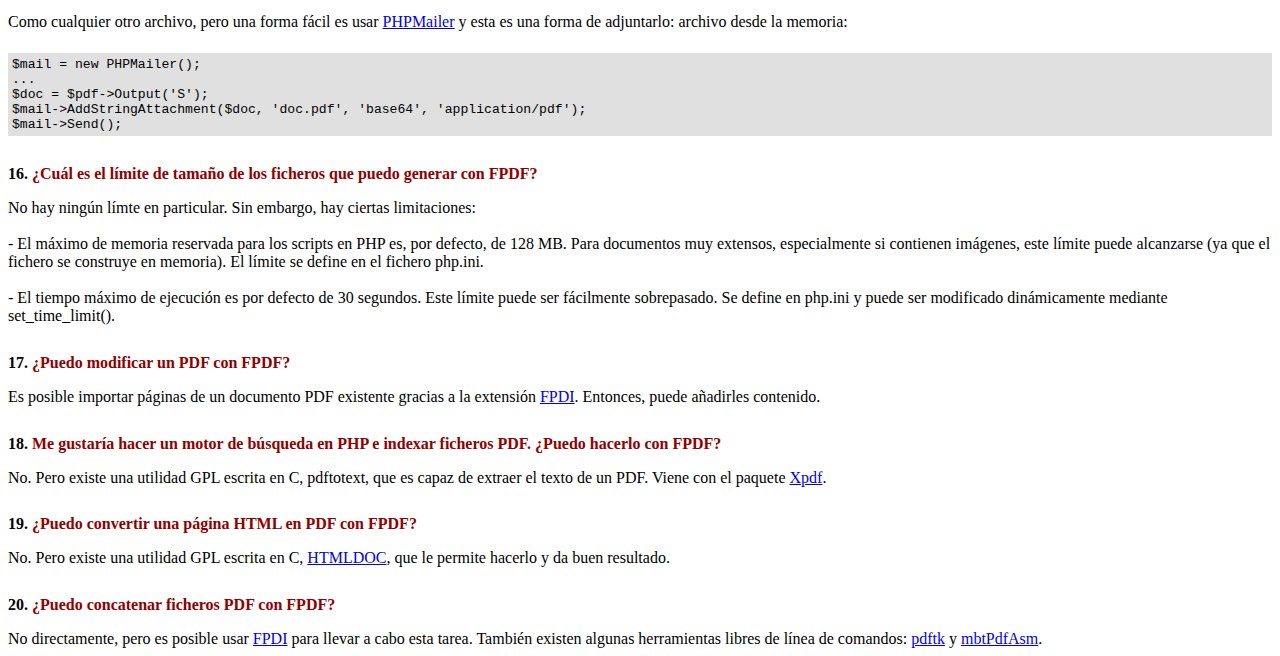
<file: pre_complete/app/fpdf/FAQ.htm>
<!DOCTYPE html PUBLIC "-//W3C//DTD HTML 4.01 Transitional//EN">
<html>
<head>
<meta http-equiv="Content-Type" content="text/html; charset=ISO-8859-1">
<title>FAQ</title>
<link type="text/css" rel="stylesheet" href="fpdf.css">
<style type="text/css">
ul {list-style-type:none; margin:0; padding:0}
ul#answers li {margin-top:1.8em}
.question {font-weight:bold; color:#900000}
</style>
</head>
<body>
<h1>FAQ</h1>
<ul>
<li><b>1.</b> <a href='#q1'>�Cu�l es exactamente el tipo de licencia de FPDF? �Existen restricciones de uso?</a></li>
<li><b>2.</b> <a href='#q2'>Encuentro el siguiente error cuando intento generar un PDF: Some data has already been output, can't send PDF file</a></li>
<li><b>3.</b> <a href='#q3'>Caracteres acentuados son reemplazados por algunos caracteres extra�os como é.</a></li>
<li><b>4.</b> <a href='#q4'>Intento incluir el s�mbolo del euro, pero no funciona.</a></li>
<li><b>5.</b> <a href='#q5'>Intento mostrar una variable en el m�todo Header pero no se imprime nada.</a></li>
<li><b>6.</b> <a href='#q6'>He definido los m�todos Header y Footer en mi clase PDF, pero no se muestra nada.</a></li>
<li><b>7.</b> <a href='#q7'>No consigo que los saltos de l�nea funcionen. Pongo \n en la cadena para MultiCell, pero no funciona.</a></li>
<li><b>8.</b> <a href='#q8'>Uso jQuery para generar el archivo PDF pero �ste no se muestra.</a></li>
<li><b>9.</b> <a href='#q9'>Dibujo un marco con dimensiones muy precisas pero, cuando lo imprimo, noto algunas diferencias.</a></li>
<li><b>10.</b> <a href='#q10'>Me gustar�a usar toda la superficie de la p�gina, pero cuando imprimo siempre aparecen m�rgenes. �C�mo puedo deshacerme de ellos?</a></li>
<li><b>11.</b> <a href='#q11'>�C�mo puedo poner un fondo en mi PDF?</a></li>
<li><b>12.</b> <a href='#q12'>�C�mo puedo establecer una cabecera o pie de p�gina en la primera p�gina?</a></li>
<li><b>13.</b> <a href='#q13'>Me gustar�a utilizar extensiones previstas por diferentes scripts. �C�mo puedo combinarlos?</a></li>
<li><b>14.</b> <a href='#q14'>�C�mo abrir el archivo PDF en otra pesta�a?</a></li>
<li><b>15.</b> <a href='#q15'>�C�mo puedo enviar el PDF por correo electr�nico?</a></li>
<li><b>16.</b> <a href='#q16'>�Cu�l es el l�mite de tama�o de los ficheros que puedo generar con FPDF?</a></li>
<li><b>17.</b> <a href='#q17'>�Puedo modificar un PDF con FPDF?</a></li>
<li><b>18.</b> <a href='#q18'>Me gustar�a hacer un motor de b�squeda en PHP e indexar ficheros PDF. �Puedo hacerlo con FPDF?</a></li>
<li><b>19.</b> <a href='#q19'>�Puedo convertir una p�gina HTML en PDF con FPDF?</a></li>
<li><b>20.</b> <a href='#q20'>�Puedo concatenar ficheros PDF con FPDF?</a></li>
</ul>

<ul id='answers'>
<li id='q1'>
<p><b>1.</b> <span class='question'>�Cu�l es exactamente el tipo de licencia de FPDF? �Existen restricciones de uso?</span></p>
FPDF es liberado bajo una licencia permisiva: no hay restricci�n de uso. Usted puede integrarlo
libremente en su aplicaci�n (comercial o no), con o sin modificaciones.
</li>

<li id='q2'>
<p><b>2.</b> <span class='question'>Encuentro el siguiente error cuando intento generar un PDF: Some data has already been output, can't send PDF file</span></p>
Usted no debe enviar nada al navegador, excepto el propio PDF: ning�n HTML, espacio o retorno de carro. Un caso com�n
es tener una l�nea o espacio en blanco extra al final del script incluido.<br>
Si usted no puede averiguar de donde proviene el problema, este otro mensaje que aparece justo abajo puede ayudarlo:<br>
<br>
<b>Warning:</b> Cannot modify header information - headers already sent by (output started at script.php:X)<br>
<br>
Esto significa que script.php env�a algo en la l�nea X. Vaya a esta l�nea y arr�glelo.
En caso de que el mensaje no aparece, en primer lugar compruebe que usted no haya desactivado las advertencias, a continuaci�n, agregue esto
al comienzo de su script:
<div class="doc-source">
<pre><code>ob_end_clean();</code></pre>
</div>
Si todav�a no lo ve, deshabilite zlib.output_compression en su php.ini y deber�a aparecer.
</li>

<li id='q3'>
<p><b>3.</b> <span class='question'>Caracteres acentuados son reemplazados por algunos caracteres extra�os como é.</span></p>
No utilice codificaci�n UTF-8. La codificaci�n est�ndar de fuentes en FPDF es ISO-8859-1 o windows-1252.
Es posible realizar una conversi�n a la norma ISO-8859-1 con utf8_decode():
<div class="doc-source">
<pre><code>$str = utf8_decode($str);</code></pre>
</div>
Sin embargo, algunos caracteres, tales como Euro no ser�n traducidos correctamente. Si la extensi�n iconv est� disponible, la
forma correcta de hacerlo es la siguiente:
<div class="doc-source">
<pre><code>$str = iconv('UTF-8', 'windows-1252', $str);</code></pre>
</div>
</li>

<li id='q4'>
<p><b>4.</b> <span class='question'>Intento incluir el s�mbolo del euro, pero no funciona.</span></p>
Las fuentes est�ndares tiene el car�cter euro en la posici�n 128. Puede definir una constante
como esta para su comodidad:
<div class="doc-source">
<pre><code>define('EURO', chr(128));</code></pre>
</div>
</li>

<li id='q5'>
<p><b>5.</b> <span class='question'>Intento mostrar una variable en el m�todo Header pero no se imprime nada.</span></p>
Tienes que utilizar la palabra clave <code>global</code> para acceder a las variables globales, por ejemplo:
<div class="doc-source">
<pre><code>function Header()
{
    global $title;

    $this-&gt;SetFont('Arial', 'B', 15);
    $this-&gt;Cell(0, 10, $title, 1, 1, 'C');
}

$title = 'Mi T�tulo';</code></pre>
</div>
Alternativamente, puede utilizar una propiedad del objeto:
<div class="doc-source">
<pre><code>function Header()
{
    $this-&gt;SetFont('Arial', 'B', 15);
    $this-&gt;Cell(0, 10, $this-&gt;title, 1, 1, 'C');
}

$pdf-&gt;title = 'Mi T�tulo';</code></pre>
</div>
</li>

<li id='q6'>
<p><b>6.</b> <span class='question'>He definido los m�todos Header y Footer en mi clase PDF, pero no se muestra nada.</span></p>
Tiene que crear un objeto de la clase PDF, no de la FPDF:
<div class="doc-source">
<pre><code>$pdf = new PDF();</code></pre>
</div>
</li>

<li id='q7'>
<p><b>7.</b> <span class='question'>No consigo que los saltos de l�nea funcionen. Pongo \n en la cadena para MultiCell, pero no funciona.</span></p>
Debe usted utilizar comillas dobles ("), no simples ('), para la cadena.
</li>

<li id='q8'>
<p><b>8.</b> <span class='question'>Uso jQuery para generar el archivo PDF pero �ste no se muestra.</span></p>
No uses a AJAX request para obtener el PDF.
</li>

<li id='q9'>
<p><b>9.</b> <span class='question'>Dibujo un marco con dimensiones muy precisas pero, cuando lo imprimo, noto algunas diferencias.</span></p>
Respecto a las dimensiones, seleccione "Ninguno" para el ajuste de escala de p�gina en lugar de "Reducir al �rea de impresi�n" en el cuadro de di�logo Imprimir.
</li>

<li id='q10'>
<p><b>10.</b> <span class='question'>Me gustar�a usar toda la superficie de la p�gina, pero cuando imprimo siempre aparecen m�rgenes. �C�mo puedo deshacerme de ellos?</span></p>
Todas las impresoras tienen m�rgenes f�sicos (dependiendo del modelo). Por tanto, es imposible quitarlos
e imprimir en la totalidad del papel.
</li>

<li id='q11'>
<p><b>11.</b> <span class='question'>�C�mo puedo poner un fondo en mi PDF?</span></p>
Para una imagen, invoque Image() en el m�todo Header(), antes que cualquier otra salida. Para configurar un color de fondo, use Rect().
</li>

<li id='q12'>
<p><b>12.</b> <span class='question'>�C�mo puedo establecer una cabecera o pie de p�gina en la primera p�gina?</span></p>
Simplemente verifique el n�mero de la p�gina:
<div class="doc-source">
<pre><code>function Header()
{
    if($this-&gt;PageNo()==1)
    {
        //Primera P�gina
        ...
    }
    else
    {
        //Otras P�ginas
        ...
    }
}</code></pre>
</div>
</li>

<li id='q13'>
<p><b>13.</b> <span class='question'>Me gustar�a utilizar extensiones previstas por diferentes scripts. �C�mo puedo combinarlos?</span></p>
Utilice herencia encadenada. Si dispone de dos clases, por ejemplo, n�mbrelo "A" en a.php:
<div class="doc-source">
<pre><code>require('fpdf.php');

class A extends FPDF
{
...
}</code></pre>
</div>
y "B" en b.php:
<div class="doc-source">
<pre><code>require('fpdf.php');

class B extends FPDF
{
...
}</code></pre>
</div>
a continuaci�n, hacer B extends A:
<div class="doc-source">
<pre><code>require('a.php');

class B extends A
{
...
}</code></pre>
</div>
y haga su propia clase extendida de B:
<div class="doc-source">
<pre><code>require('b.php');

class PDF extends B
{
...
}

$pdf = new PDF();</code></pre>
</div>
</li>

<li id='q14'>
<p><b>14.</b> <span class='question'>�C�mo abrir el archivo PDF en otra pesta�a?</span></p>
Sigue el mismo m�todo que utilizar�as para una p�gina HTML o algo similar.
A�ade: target=�_blank� a tu link o form.
</li>

<li id='q15'>
<p><b>15.</b> <span class='question'>�C�mo puedo enviar el PDF por correo electr�nico?</span></p>
Como cualquier otro archivo, pero una forma f�cil es usar <a href="https://github.com/PHPMailer/PHPMailer" target="_blank">PHPMailer</a>
y esta es una forma de adjuntarlo: archivo desde la memoria:
<div class="doc-source">
<pre><code>$mail = new PHPMailer();
...
$doc = $pdf-&gt;Output('S');
$mail-&gt;AddStringAttachment($doc, 'doc.pdf', 'base64', 'application/pdf');
$mail-&gt;Send();</code></pre>
</div>
</li>

<li id='q16'>
<p><b>16.</b> <span class='question'>�Cu�l es el l�mite de tama�o de los ficheros que puedo generar con FPDF?</span></p>
No hay ning�n l�mte en particular. Sin embargo, hay ciertas limitaciones:
<br>
<br>
- El m�ximo de memoria reservada para los scripts en PHP es, por defecto, de 128 MB. Para documentos
muy extensos, especialmente si contienen im�genes, este l�mite puede alcanzarse (ya que el fichero
se construye en memoria). El l�mite se define en el fichero php.ini.
<br>
<br>
- El tiempo m�ximo de ejecuci�n es por defecto de 30 segundos. Este l�mite puede ser f�cilmente
sobrepasado. Se define en php.ini y puede ser modificado din�micamente mediante set_time_limit().
</li>

<li id='q17'>
<p><b>17.</b> <span class='question'>�Puedo modificar un PDF con FPDF?</span></p>
Es posible importar p�ginas de un documento PDF existente gracias a la extensi�n
<a href="https://www.setasign.com/products/fpdi/about/" target="_blank">FPDI</a>.
Entonces, puede a�adirles contenido.
</li>

<li id='q18'>
<p><b>18.</b> <span class='question'>Me gustar�a hacer un motor de b�squeda en PHP e indexar ficheros PDF. �Puedo hacerlo con FPDF?</span></p>
No. Pero existe una utilidad GPL escrita en C, pdftotext, que es capaz de extraer el texto de
un PDF. Viene con el paquete <a href="https://www.xpdfreader.com" target="_blank">Xpdf</a>.
</li>

<li id='q19'>
<p><b>19.</b> <span class='question'>�Puedo convertir una p�gina HTML en PDF con FPDF?</span></p>
No. Pero existe una utilidad GPL escrita en C, <a href="https://www.msweet.org/htmldoc/" target="_blank">HTMLDOC</a>,
que le permite hacerlo y da buen resultado.
</li>

<li id='q20'>
<p><b>20.</b> <span class='question'>�Puedo concatenar ficheros PDF con FPDF?</span></p>
No directamente, pero es posible usar <a href="https://www.setasign.com/products/fpdi/demos/concatenate-fake/" target="_blank">FPDI</a>
para llevar a cabo esta tarea. Tambi�n existen algunas herramientas libres de l�nea de comandos:
<a href="https://www.pdflabs.com/tools/pdftk-the-pdf-toolkit/" target="_blank">pdftk</a> y
<a href="http://thierry.schmit.free.fr/spip/spip.php?article15" target="_blank">mbtPdfAsm</a>.
</li>
</ul>
</body>
</html>
</file>
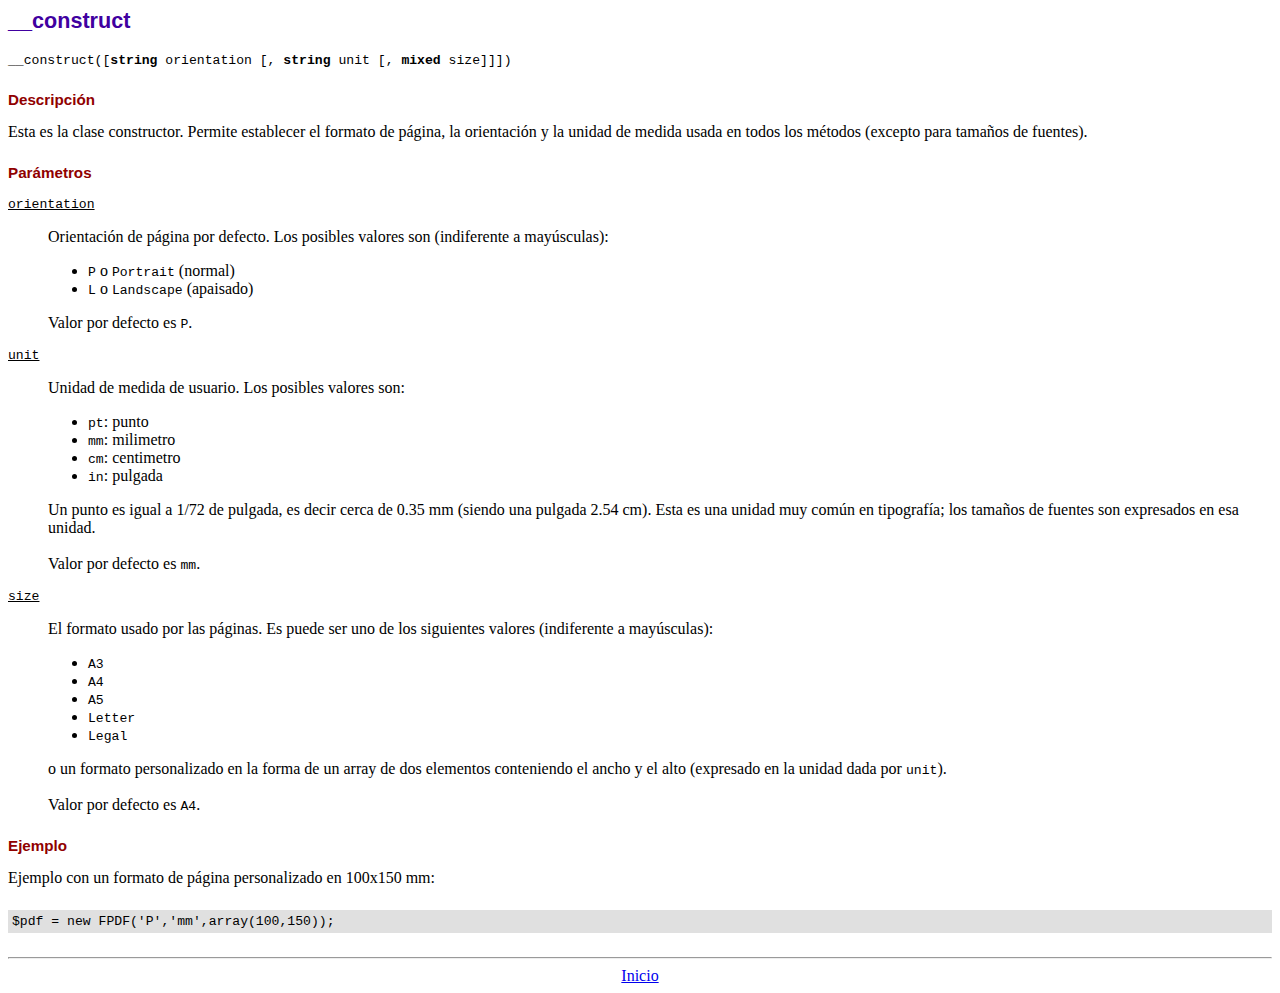
<file: pre_complete/app/fpdf/doc/__construct.htm>
<!DOCTYPE html PUBLIC "-//W3C//DTD HTML 4.01 Transitional//EN">
<html>
<head>
<meta http-equiv="Content-Type" content="text/html; charset=ISO-8859-1">
<title>__construct</title>
<link type="text/css" rel="stylesheet" href="../fpdf.css">
</head>
<body>
<h1>__construct</h1>
<code>__construct([<b>string</b> orientation [, <b>string</b> unit [, <b>mixed</b> size]]])</code>
<h2>Descripci�n</h2>
Esta es la clase constructor. Permite establecer el formato de p�gina, la orientaci�n y la unidad de medida usada en todos los m�todos (excepto para tama�os de fuentes).
<h2>Par�metros</h2>
<dl class="param">
<dt><code>orientation</code></dt>
<dd>
Orientaci�n de p�gina por defecto. Los posibles valores son (indiferente a may�sculas):
<ul>
<li><code>P</code> o <code>Portrait</code> (normal)
<li><code>L</code> o <code>Landscape</code> (apaisado)
</ul>
Valor por defecto es <code>P</code>.
</dd>
<dt><code>unit</code></dt>
<dd>
Unidad de medida de usuario. Los posibles valores son:
<ul>
<li><code>pt</code>: punto
<li><code>mm</code>: milimetro
<li><code>cm</code>: centimetro
<li><code>in</code>: pulgada
</ul>
Un punto es igual a 1/72 de pulgada, es decir cerca de 0.35 mm (siendo una pulgada 2.54 cm). Esta es una unidad muy com�n en tipograf�a; los tama�os de fuentes son expresados en esa unidad.
<br>
<br>
Valor por defecto es <code>mm</code>.
</dd>
<dt><code>size</code></dt>
<dd>
El formato usado por las p�ginas. Es puede ser uno de los siguientes valores (indiferente a may�sculas):
<ul>
<li><code>A3</code>
<li><code>A4</code>
<li><code>A5</code>
<li><code>Letter</code>
<li><code>Legal</code>
</ul>
o un formato personalizado en la forma de un array de dos elementos conteniendo el ancho y el alto (expresado en la unidad dada por <code>unit</code>).
<br>
<br>
Valor por defecto es <code>A4</code>.
</dd>
</dl>
<h2>Ejemplo</h2>
Ejemplo con un formato de p�gina personalizado en 100x150 mm:
<div class="doc-source">
<pre><code>$pdf = new FPDF('P','mm',array(100,150));</code></pre>
</div>
<hr style="margin-top:1.5em">
<div style="text-align:center"><a href="index.htm">Inicio</a></div>
</body>
</html>
</file>
<file: MaquetarImagen/css/style.css>
.fila-200{
  height: 200px;
}

.fila-400{
  height: 400px;
}
</file>
<file: sass_boton/css/style.css>
* {
  margin: 0px;
  padding: 0px;
}

body {
  background-color: #000000;
}

.wrap {
  width: 100%;
  margin: 0px auto;
  overflow: hidden;
}

#header {
  width: 100%;
  height: 70px;
  background-color: #081fee;
  color: #ffffff;
}

#logo {
  float: left;
  background-color: #d81919a6;
  margin-top: 11px;
  margin-left: 15px;
  font-size: 24px;
  padding: 10px;
}

#menu {
  float: right;
}

#menu ul li {
  font-size: 24px;
  display: inline-block;
  margin: 0px 20px 0px 20px;
  letter-spacing: 1px;
  line-height: 70px;
}

ul li a {
  display: block;
  color: #ffffff;
  transition: all 200ms;
}
ul li a:hover {
  color: #ecf01a;
  transform: scale(1.2, 1.2);
}

.cards {
  display: flex;
  justify-content: center;
  align-items: center;
}

.card {
  width: 300px;
  height: 300px;
  border-radius: 10px;
  margin: 50px;
  text-align: center;
  background-color: #081fee;
  color: #ffffff;
  animation-name: desplazamiento;
  animation-duration: 10s;
}

@keyframes desplazamiento {
  0% {
    margin-left: 0px;
    transform: rotate(0deg);
  }
  50% {
    margin-left: 100px;
    transform: rotate(360deg);
    border-radius: 50px;
  }
  75% {
    background: #c009eedc;
  }
  100% {
    margin-left: 50px;
    transform: rotate(0deg);
  }
}
.card h3 {
  margin-top: 5px;
  font-size: 40px;
}

.button1 {
  padding: 8px;
  margin-top: 10px;
  border: #ffffff;
  color: #ffffff;
  border-radius: 10px 5px 10px 5px;
  background-color: #ff0909;
}
.button1:hover {
  background-color: #3bdd26;
}

@media (max-width: 1200px) {
  .button1 {
    background-color: #ecf01a;
  }
}
@media (max-width: 992px) {
  .button1 {
    background-color: #3bdd26;
  }
}
@media (max-width: 768px) {
  .button1 {
    background-color: #081fee;
  }
}
@media (max-width: 576px) {
  .button1 {
    background-color: #dd26af;
  }
}
@media (max-width: 1200px) {
  #logo {
    margin-left: 15px;
  }

  .card {
    background-color: #ff2600;
  }
}
@media (max-width: 992px) {
  #header {
    height: initial;
  }

  #logo {
    margin: 15px;
    float: none;
    text-align: center;
  }

  #menu {
    float: none;
    font-size: 5px;
    margin-left: 10px;
  }

  #menu ul li {
    display: block;
    margin: 0px;
  }

  ul li a:hover {
    transform: scale(1, 1.2);
  }

  .card {
    margin: 25px;
  }

  .card h3 {
    font-size: 30px;
  }
}
@media (max-width: 768px) {
  .card {
    background-color: #ff2600;
    height: 200px;
  }
}
@media (max-width: 576px) {
  .cards {
    display: block;
    justify-content: center;
    align-items: center;
  }
}

/*# sourceMappingURL=style.css.map */
</file>
<file: pre_complete/app/fpdf/fpdf.css>
body {font-family:"Times New Roman",serif}
h1 {font:bold 135% Arial,sans-serif; color:#4000A0; margin-bottom:0.9em}
h2 {font:bold 95% Arial,sans-serif; color:#900000; margin-top:1.5em; margin-bottom:1em}
dl.param dt {text-decoration:underline}
dl.param dd {margin-top:1em; margin-bottom:1em}
dl.param ul {margin-top:1em; margin-bottom:1em}
tt, code, kbd {font-family:"Courier New",Courier,monospace; font-size:82%}
div.source {margin-top:1.4em; margin-bottom:1.3em}
div.source pre {display:table; border:1px solid #24246A; width:100%; margin:0em; font-family:inherit; font-size:100%}
div.source code {display:block; border:1px solid #C5C5EC; background-color:#F0F5FF; padding:6px; color:#000000}
div.doc-source {margin-top:1.4em; margin-bottom:1.3em}
div.doc-source pre {display:table; width:100%; margin:0em; font-family:inherit; font-size:100%}
div.doc-source code {display:block; background-color:#E0E0E0; padding:4px}
.kw {color:#000080; font-weight:bold}
.str {color:#CC0000}
.cmt {color:#008000}
p.demo {text-align:center; margin-top:-0.9em}
a.demo {text-decoration:none; font-weight:bold; color:#0000CC}
a.demo:link {text-decoration:none; font-weight:bold; color:#0000CC}
a.demo:hover {text-decoration:none; font-weight:bold; color:#0000FF}
a.demo:active {text-decoration:none; font-weight:bold; color:#0000FF}
</file>
